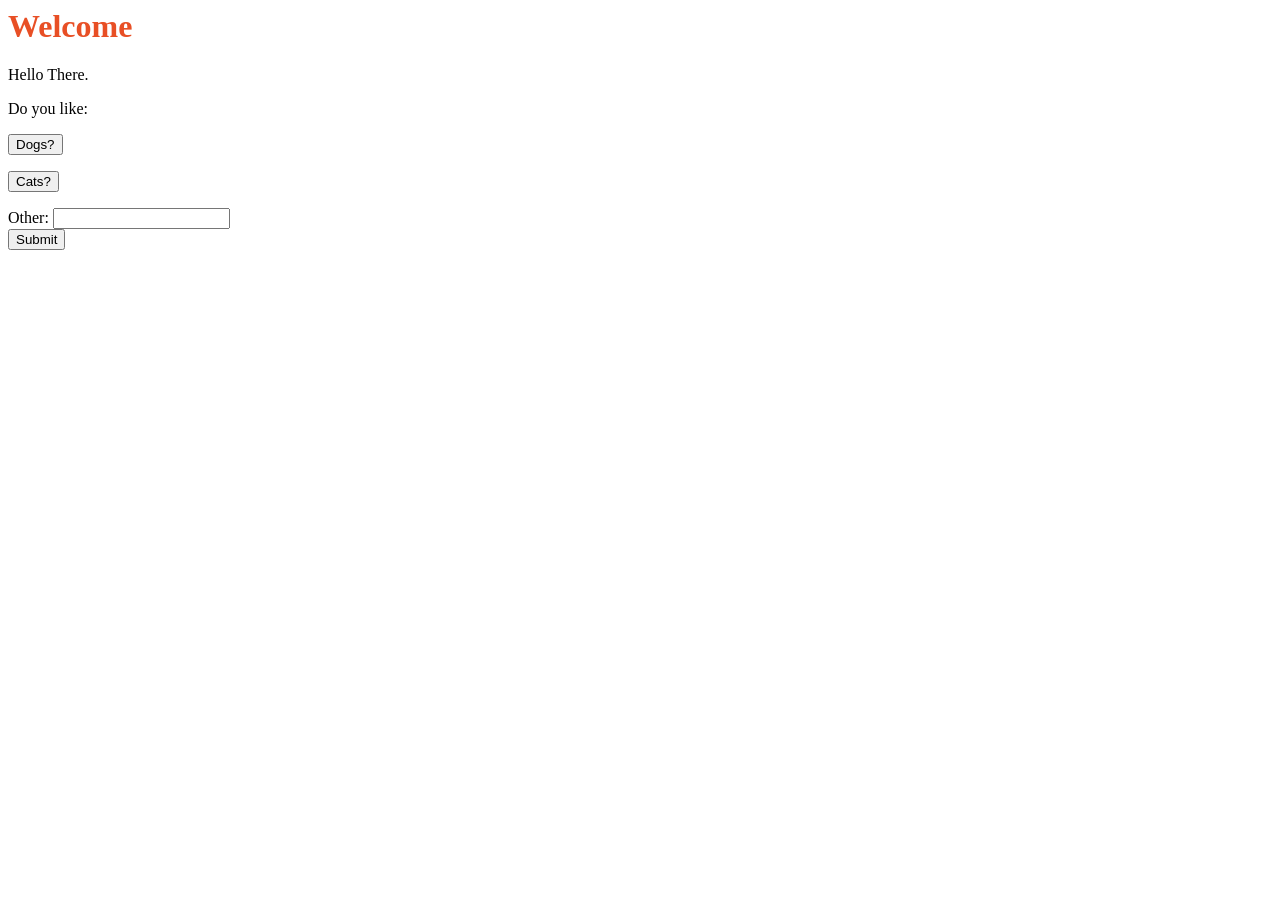
<file: html/index.html>
<html>
<head>
<title>Hello</title>
</head>
<body>
  <h1>
  Welcome
  </h1>
  <p>
  Hello There.
  </p>
  <p>
  Do you like:
  <form method="get" action="/dog.html">
      <button type="submit">Dogs?</button>
  </form>
  <form method="get" action="/cat.html">
      <button type="submit">Cats?</button>
  </form>
  </p>
  <p>
    <form action="/other.html">
      <label for="other">Other:</label>
      <input type="text" name="other"><br>
      <script>
        var queryString = "?animal=" + other;
      </script>
      <input type="submit" window.location.href = "/other.html" + queryString;>
    </form>
  </p>
  <link href="alex.css" rel="stylesheet">
</body>
</html>
</file>
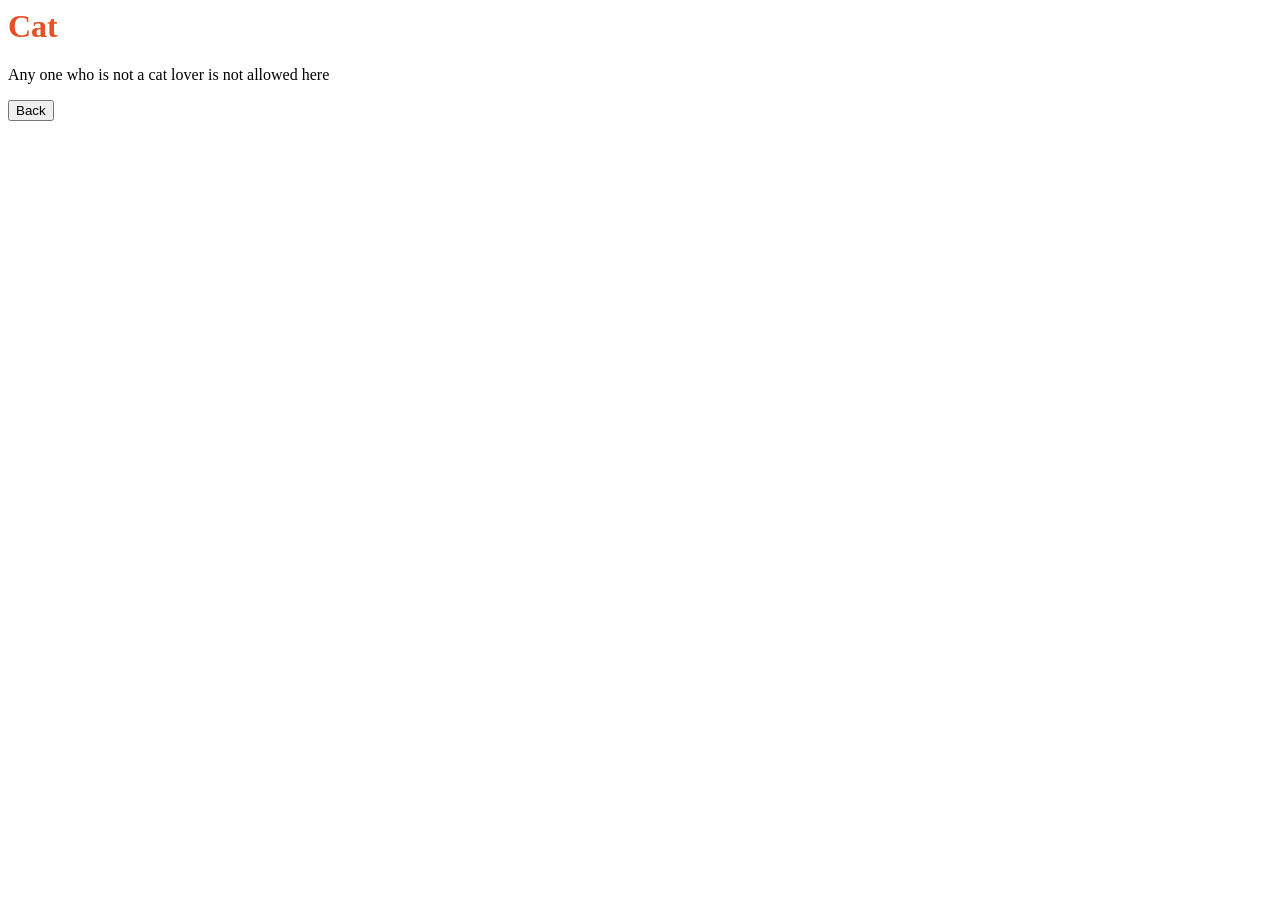
<file: html/cat.html>
<html>
<head>
<title>Cat Lover</title>
</head>
<body>
  <h1>
  Cat
  </h1>
  <p>
  Any one who is not a cat lover is not allowed here
  <form method="get" action="/index.html">
      <button type="submit">Back</button>
  </form>
  </p>
  <link href="alex.css" rel="stylesheet">
</body>
</html>
</file>
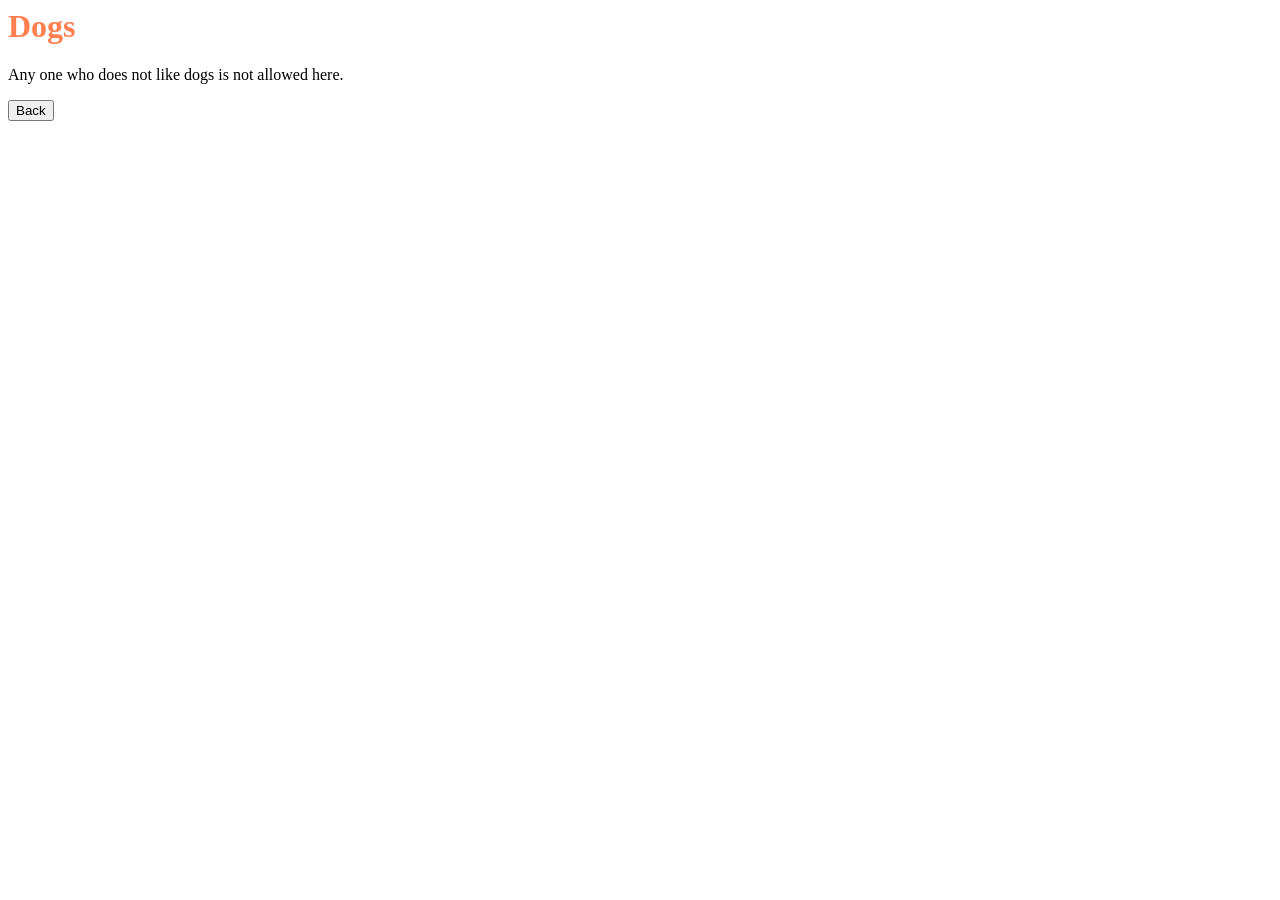
<file: html/dog.html>
<html>
<head>
<title>Dog Lovers</title>
</head>
<body>
<h1 style = "color:#ff7f50">
Dogs
</h1>
<p>
Any one who does not like dogs is not allowed here.
<form method="get" action="/index.html">
    <button type="submit">Back</button>
</form>
</p>
</body>
</html>
</file>
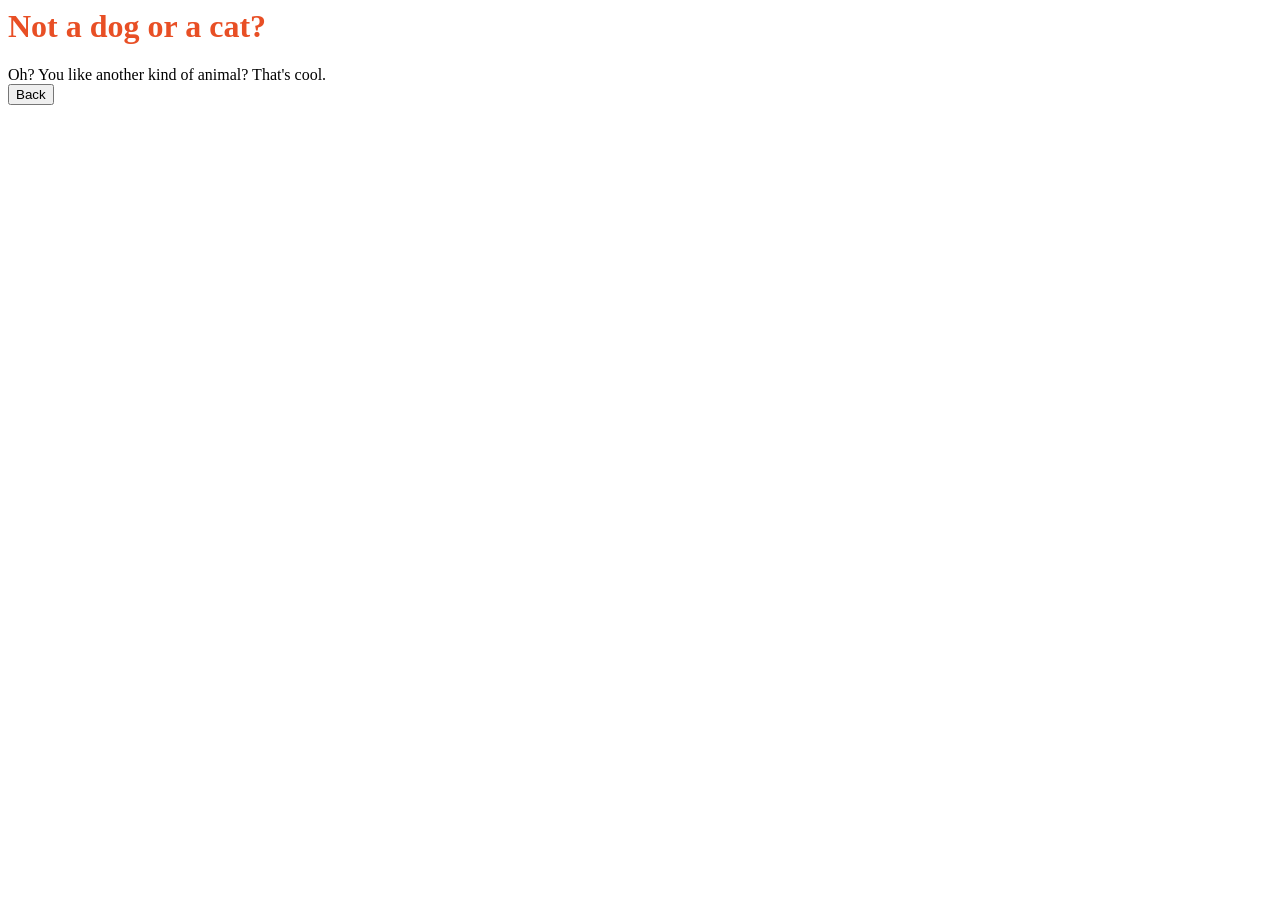
<file: html/other.html>
<html>
<head>
<title>Something else?</title>
</head>
<h1>
Not a dog or a cat?
</h1>
  <body>
    Oh? You like another kind of animal? That's cool.
    <form method="get" action="/index.html">
      <button type="submit">Back</button>
    </form>
    <link href="alex.css" rel="stylesheet">
</body>
</html>
</file>
<file: html/alex.css>
h1 {
  color:#e84f25
}
</file>
